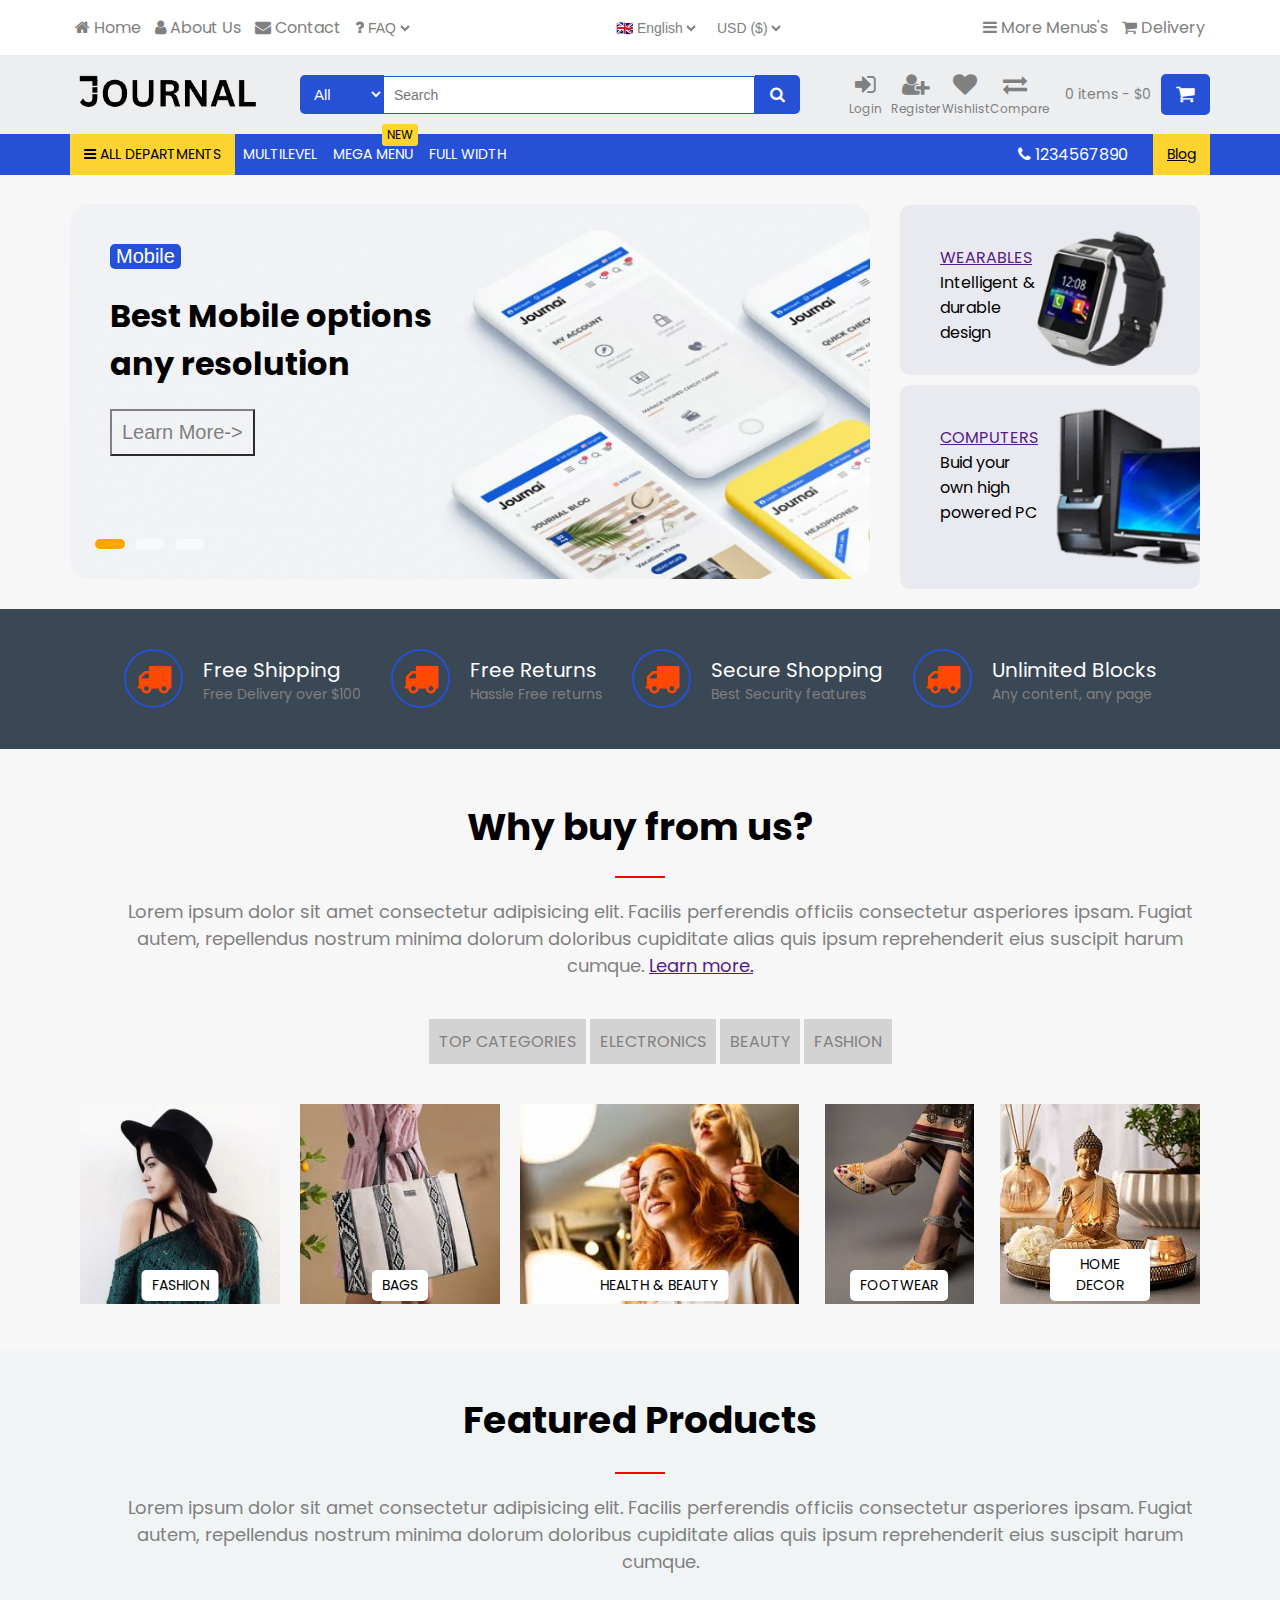
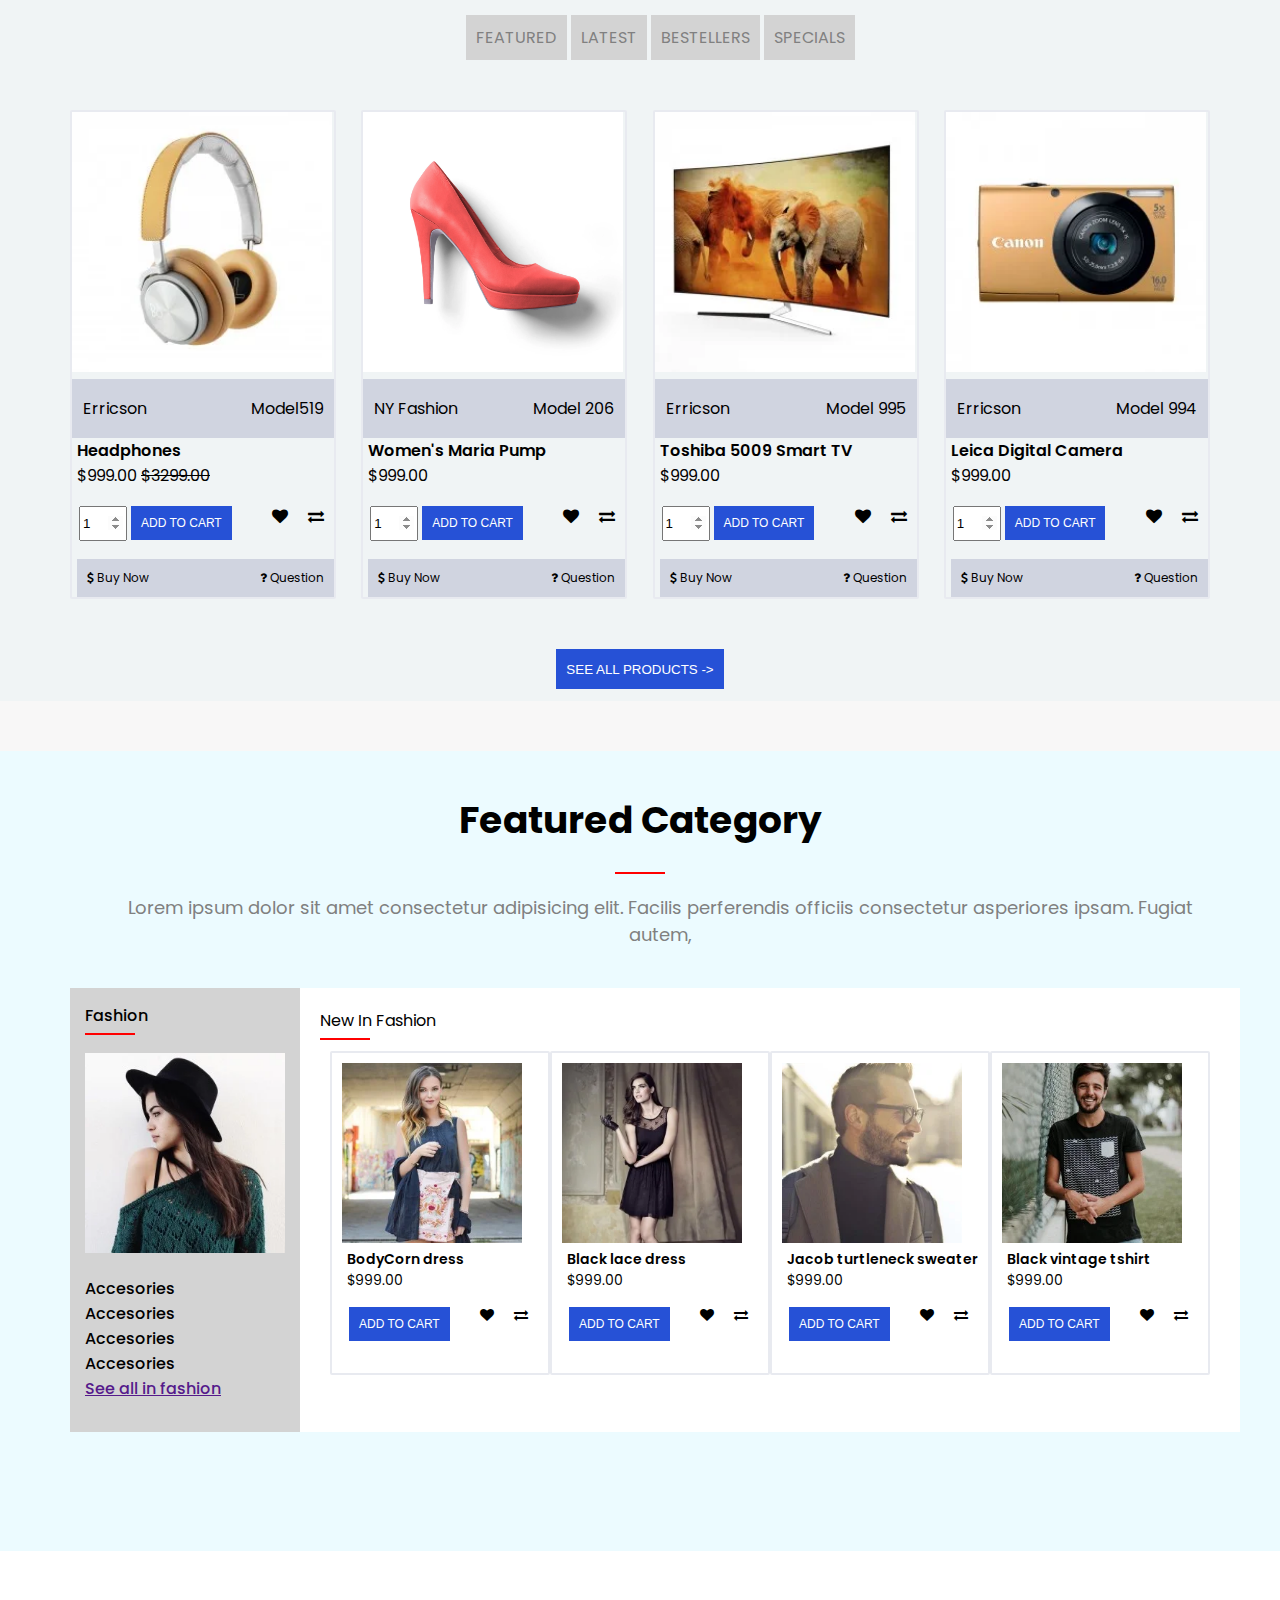
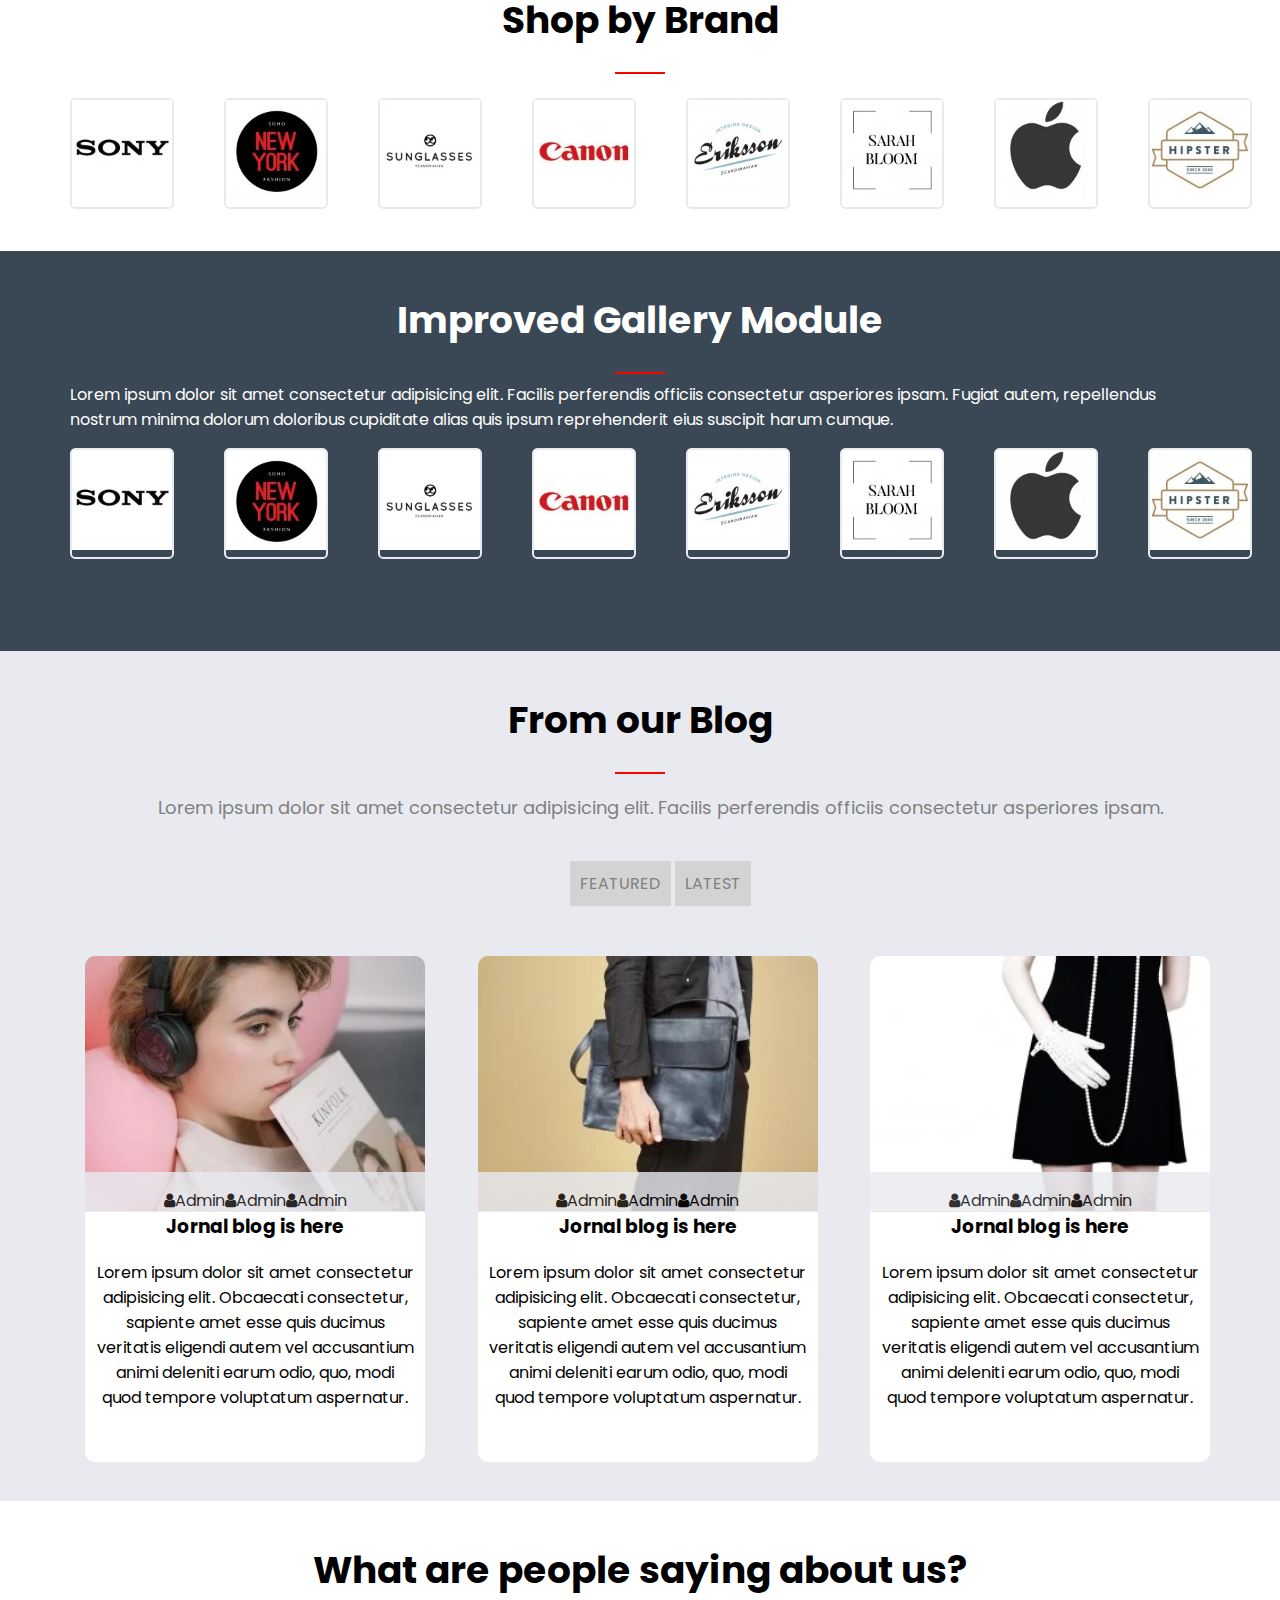
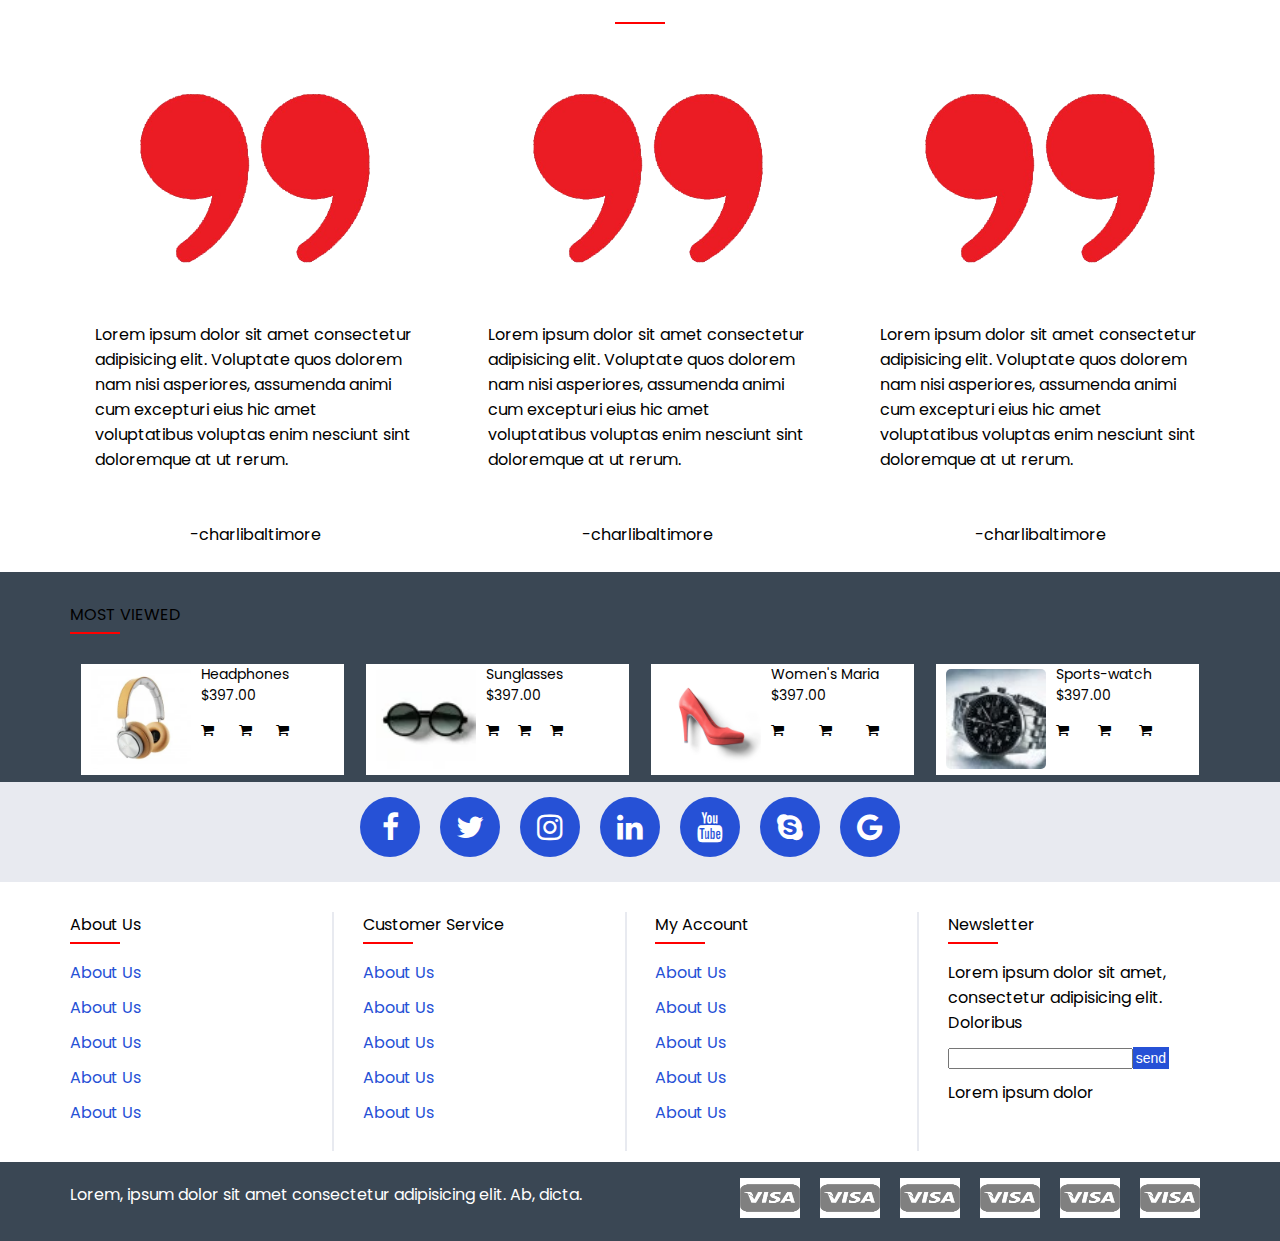
<file: index.html>
<!DOCTYPE html>
<html lang="en">

<head>
    <meta charset="UTF-8">
    <meta name="viewport" content="width=device-width, initial-scale=1.0">
    <link rel="stylesheet" href="https://cdnjs.cloudflare.com/ajax/libs/font-awesome/4.7.0/css/font-awesome.css"
        integrity="sha512-5A8nwdMOWrSz20fDsjczgUidUBR8liPYU+WymTZP1lmY9G6Oc7HlZv156XqnsgNUzTyMefFTcsFH/tnJE/+xBg=="
        crossorigin="anonymous" referrerpolicy="no-referrer" />
    <link rel="stylesheet" href="./assets/style.css">

    <title>Ecommerce</title>

    <header>
        <div class="topheader">
            <div class="wrapper">
                <div class="d-setBetween gap-1">
                    <ul class="firstUL">
                        <li><i class="fa fa-home"></i><a href=""> Home</a></li>
                        <li><i class="fa fa-user"></i><a href=""> About Us</a></li>
                        <li><i class="fa fa-envelope"></i><a href=""> Contact</a></li>
                        <li><i class="fa fa-question"></i><select name="" id="">
                                <option value="" selected> FAQ</option>
                            </select></li>
                    </ul>
                    <div class="topHeaderMenu"><i class="fa fa-bars"></i></div>
                    <ul class="secondUL">
                        <li>
                            <select name="language" id="language">
                                <option value="en" selected>🇬🇧 English</option>
                                <option value="fr">🇫🇷 French</option>
                                <option value="hi">🇮🇳 Hindi</option>
                            </select>
                        </li>
                        <li>
                            <select name="currency" id="currency">
                                <option value="USD" selected>USD ($)</option>
                                <option value="EUR">EUR (€)</option>
                                <option value="INR">INR (₹)</option>
                            </select>
                        </li>
                    </ul>
                    <ul class="thirdUL">
                        <li><i class="fa fa-bars"></i><a href=""> More Menus's</a></li>
                        <li><i class="fa fa-shopping-cart"></i><a href=""> Delivery</a></li>
                    </ul>
                </div>
            </div>
        </div>
        <div class="midheader">
            <div class="wrapper">
                <div class="d-setBetween">
                    <div class="logo">
                        <img src="./assets/journal.png" alt="">
                    </div>
                    <div class="responsiveElements">
                        <div class="hamburger"><i class="fa fa-bars"></i></div>
                        <div class="searchIcon"><i class="fa fa-search"></i></div>
                        <div class="shoppingCartIcon"><i class="fa fa-shopping-cart"></i></div>
                    </div>
                    <div class="Search">
                        <span>
                            <select name="All" id="category">
                                <option value="all">All</option>
                                <option value="fashion">Fashion</option>
                                <option value="tech">Tech</option>
                                <option value="home">Home</option>
                                <option value="beauty">Beauty</option>
                            </select>
                        </span>
                        <input type="text" placeholder="Search">
                        <span>
                            <button id="searchButton"><i class="fa fa-search"></i></button>
                        </span>
                    </div>

                    <div>
                        <ul class="d-setBetween midHead_auth">
                            <li>
                                <a href="">
                                    <div><i class="fa fa-sign-in"></i></div>
                                    <div>Login</div>
                                </a>
                            </li>
                            <li>
                                <a href="">
                                    <div><i class="fa fa-user-plus"></i></div>
                                    <div>Register</div>
                                </a>
                            </li>
                            <li>
                                <a href="">
                                    <div><i class="fa fa-heart"></i></div>
                                    <div>Wishlist</div>
                                </a>
                            </li>
                            <li>
                                <a href="">
                                    <div><i class="fa fa-exchange"></i></div>
                                    <div>Compare</div>
                                </a>
                            </li>
                        </ul>
                    </div>
                    <div>
                        <div class="d-setBetween cart_info">
                            <div class="cart_value">0 items - $0</div>
                            <div><button id="cartButton"><i class="fa fa-shopping-cart"></i></button></div>
                        </div>
                    </div>

                </div>
            </div>
        </div>
        <div class="bottomheader">
            <div class="wrapper">
                <div class="d-setBetween">
                    <div class="d-setBetween">
                        <div class="position-relative">

                            <div class="bg-secondary bottomHead_inButton">
                                <span class="sale-label">SALE</span>
                                <i class="fa fa-bars"></i>
                                <span class="ml-10">ALL DEPARTMENTS</span>
                            </div>
                        </div>
                        <div>
                            <ul class="d-setBetween bottomHead_menus">
                                <li><a href="">MULTILEVEL</a></li>
                                <li class="position-relative">
                                    <span class="new-label">NEW</span>
                                    <a href="">MEGA MENU</a>
                                </li>
                                <li><a href="">FULL WIDTH</a></li>
                            </ul>
                        </div>
                    </div>
                    <div class="d-setBetween gap-1">
                        <div><i class="fa fa-phone"></i> 1234567890</div>
                        <div class="blogButton"><i class="fa fa-blog"></i><a href=""
                                class="bottomHead_inButton">Blog</a></div>
                    </div>
                </div>
            </div>
        </div>
    </header>
    <div class="topimages">
        <div class="wrapper">
            <div class="d-setBetween">
                <div class="carousel">
                    <input type="radio" name="carousel" id="slide1" checked>
                    <input type="radio" name="carousel" id="slide2">
                    <input type="radio" name="carousel" id="slide3">


                    <div class="carousel-inner">

                        <div class="carousel-item active">
                            <div class="on-image">
                                <ul>
                                    <li><button id="btn1">Mobile</button></li>
                                    <li>
                                        <h1>Best Mobile options <br> any resolution</h1>
                                    </li>
                                    <li><button id="btn2">Learn More-></button></li>
                                </ul>
                            </div>
                            <img src="./assets/journal_carousel.png" alt="Image1">
                        </div>
                        <div class="carousel-item ">
                            <div class="on-image">
                                <ul>
                                    <li><button id="btn1" class="onImageButton">Mobile</button></li>
                                    <li>
                                        <h1>Sound that goes<br> straight to your heart</h1>
                                    </li>
                                    <li><button id="btn2" class="onImageButton">Learn More-></button></li>
                                </ul>
                            </div>
                            <img src="./assets/journal_carousel2.png" alt="Image2">
                        </div>
                        <div class="carousel-item">
                            <div class="on-image">
                                <ul>
                                    <li><button id="btn1">Mobile</button></li>
                                    <li>
                                        <h1>Best Mobile options <br> any resolution</h2>
                                    </li>
                                    <li><button id="btn2">Learn More-></button></li>
                                </ul>
                            </div>
                            <img src="./assets/journal_carousel3.png" alt="Image3">
                        </div>
                    </div>
                    <div class="carousel-controls">
                        <label for="slide1" class="control"></label>
                        <label for="slide2" class="control"></label>
                        <label for="slide3" class="control"></label>
                    </div>
                </div>

                <div class="others">
                    <div class="watch">
                        <div class="on-image">
                            <ul>
                                <li><a href="">WEARABLES</a></li>
                                <li>Intelligent & <br>durable <br>design</li>
                            </ul>
                        </div>
                        <img src="./assets/watch.png" alt="Buy SmartWatches">
                    </div>
                    <div class="computer">
                        <div class="on-image">
                            <ul>
                                <li><a href="">COMPUTERS</a></li>
                                <li>Buid your<br>own high <br>powered PC</li>
                            </ul>
                        </div>
                        <img src="./assets/computer.png" alt="Buy Computers">
                    </div>
                </div>
            </div>
        </div>
    </div>
    <div class="divider">
        <div class="d-setBetween">
            <ul>
                <li>
                    <section><i class="fa fa-truck"></i></section>
                    <div class="texts">
                        <div class="top_text">Free Shipping</div>
                        <div class="bottom-text">Free Delivery over $100</div>
                    </div>
                </li>
                <li>
                    <section><i class="fa fa-truck"></i></section>
                    <div class="texts">
                        <div class="top_text">Free Returns</div>
                        <div class="bottom-text">Hassle Free returns</div>
                    </div>
                </li>
                <li>
                    <section><i class="fa fa-truck"></i></section>
                    <div class="texts">
                        <div class="top_text">Secure Shopping</div>
                        <div class="bottom-text">Best Security features</div>
                    </div>
                </li>
                <li>
                    <section><i class="fa fa-truck"></i></section>
                    <div class="texts">
                        <div class="top_text">Unlimited Blocks</div>
                        <div class="bottom-text">Any content, any page</div>
                    </div>
                </li>
            </ul>
        </div>
    </div>
    <div class="wrapper">
        <center>
            <div class="why">
                <h2>Why buy from us?</h2>
            </div>
        </center>
        <div class="line1">
            <hr class="custom-hr">
        </div>

        <div class="text">
            Lorem ipsum dolor sit amet consectetur adipisicing elit. Facilis perferendis officiis consectetur asperiores
            ipsam. Fugiat autem, repellendus nostrum minima dolorum doloribus cupiditate alias quis ipsum reprehenderit
            eius suscipit harum cumque. <a href="">Learn more.</a>
        </div>
    </div>
    <div class="button-group">
        <div class="wrapper">
            <div class="d-setBetween-button">
                <ul>
                    <li>TOP CATEGORIES</li>
                    <li>ELECTRONICS</li>
                    <li>BEAUTY</li>
                    <li>FASHION</li>
                </ul>
            </div>

        </div>
    </div>
    <div class="gallery">
        <div class="wrapper">
            <ul class="d-setBetween-gallery">
                <li>
                    <img src="./assets/fashion.jpeg" alt="">
                    <div class="caption">FASHION</div>
                </li>
                <li>
                    <img src="./assets/bags.jpeg" alt="">
                    <div class="caption">BAGS</div>
                </li>
                <li>
                    <img src="./assets/beauty.jpeg" alt="">
                    <div class="caption">HEALTH & BEAUTY</div>
                </li>
                <li>
                    <img src="./assets/footwear.jpeg" alt="">
                    <div class="caption">FOOTWEAR</div>
                </li>
                <li>
                    <img src="./assets/homedecor.jpeg" alt="">
                    <div class="caption">HOME DECOR</div>
                </li>
            </ul>
        </div>
    </div>


    <div class="featured">
        <div class="wrapper">
            <div class="featured-header">
                <center>
                    <h2>Featured Products</h2>
                </center>
            </div>
            <div class="line">
                <hr class="custom-hr">
            </div>
            <div class="text">
                Lorem ipsum dolor sit amet consectetur adipisicing elit. Facilis perferendis officiis consectetur
                asperiores ipsam. Fugiat autem, repellendus nostrum minima dolorum doloribus cupiditate alias quis ipsum
                reprehenderit eius suscipit harum cumque.
            </div>
            <div class="button-group">
                <div class="d-setBetween-button">
                    <ul>
                        <li>FEATURED</li>
                        <li>LATEST</li>
                        <li>BESTELLERS</li>
                        <li>SPECIALS</li>
                    </ul>
                </div>
            </div>
            <div class="products">
                <div class="product">
                    <img src="./assets/headphone.jpeg" alt="">
                    <div class="brand">
                        <ul>
                            <li>Erricson</li>
                            <li>Model519</li>
                        </ul>
                    </div>
                    <div class="productInfo">
                        <div class="productName">Headphones</div>
                        <div class="productPrice">$999.00 <s>$3299.00</s></div>
                        <div class="actionsOnProduct">
                            <ul class="quantity">
                                <li><input type="number" class="number-input" min="1" max="5" value="1" step="1"></li>
                                <li><button>ADD TO CART</button></li>
                            </ul>
                            <ul class="wishlist-return">
                                <li><i class="fa fa-heart"></i></li>
                                <li><i class="fa fa-exchange"></i></li>
                            </ul>
                        </div>
                        <div class="buy-question">
                            <div class="buy"><i class="fa fa-dollar"></i> Buy Now</div>
                            <div class="question"><i class="fa fa-question"></i> Question</div>
                        </div>
                    </div>
                </div>
                <div class="product">
                    <img src="./assets/women-shoe.jpeg" alt="">
                    <div class="brand">
                        <ul>
                            <li>NY Fashion</li>
                            <li>Model 206</li>
                        </ul>
                    </div>
                    <div class="productInfo">
                        <div class="productName">Women's Maria Pump</div>
                        <div class="productPrice">$999.00</div>
                        <div class="actionsOnProduct">
                            <ul class="quantity">
                                <li><input type="number" class="number-input" min="1" max="5" value="1" step="1"></li>
                                <li><button>ADD TO CART</button></li>
                            </ul>
                            <ul class="wishlist-return">
                                <li><i class="fa fa-heart"></i></li>
                                <li><i class="fa fa-exchange"></i></li>
                            </ul>
                        </div>
                        <div class="buy-question">
                            <div class="buy"><i class="fa fa-dollar"></i> Buy Now</div>
                            <div class="question"><i class="fa fa-question"></i> Question</div>
                        </div>
                    </div>
                </div>
                <div class="product">
                    <img src="./assets/tv.jpeg" alt="">
                    <div class="brand">
                        <ul>
                            <li>Erricson</li>
                            <li>Model 995</li>
                        </ul>
                    </div>
                    <div class="productInfo">
                        <div class="productName">Toshiba 5009 Smart TV</div>
                        <div class="productPrice">$999.00</div>
                        <div class="actionsOnProduct">
                            <ul class="quantity">
                                <li><input type="number" class="number-input" min="1" max="5" value="1" step="1"></li>
                                <li><button>ADD TO CART</button></li>
                            </ul>
                            <ul class="wishlist-return">
                                <li><i class="fa fa-heart"></i></li>
                                <li><i class="fa fa-exchange"></i></li>
                            </ul>
                        </div>
                        <div class="buy-question">
                            <div class="buy"><i class="fa fa-dollar"></i> Buy Now</div>
                            <div class="question"><i class="fa fa-question"></i> Question</div>
                        </div>
                    </div>
                </div>
                <div class="product">
                    <img src="./assets/camera.jpeg" alt="">
                    <div class="brand">
                        <ul>
                            <li>Erricson</li>
                            <li>Model 994</li>
                        </ul>
                    </div>
                    <div class="productInfo">
                        <div class="productName">Leica Digital Camera</div>
                        <div class="productPrice">$999.00 </div>
                        <div class="actionsOnProduct">
                            <ul class="quantity">
                                <li><input type="number" class="number-input" min="1" max="5" value="1" step="1"></li>
                                <li><button>ADD TO CART</button></li>
                            </ul>
                            <ul class="wishlist-return">
                                <li><i class="fa fa-heart"></i></li>
                                <li><i class="fa fa-exchange"></i></li>
                            </ul>
                        </div>
                        <div class="buy-question">
                            <div class="buy"><i class="fa fa-dollar"></i> Buy Now</div>
                            <div class="question"><i class="fa fa-question"></i> Question</div>
                        </div>
                    </div>
                </div>
            </div>
            <div class="seeAllProducts">
                <center><button>SEE ALL PRODUCTS -></button></center>
            </div>
        </div>
    </div>
    <div class="featured-categories">
        <div class="wrapper">
            <div class="featured-header">
                <center>
                    <h2>Featured Category</h2>
                </center>
            </div>
            <div class="line">
                <hr class="custom-hr">
            </div>
            <div class="text">
                Lorem ipsum dolor sit amet consectetur adipisicing elit. Facilis perferendis officiis consectetur
                asperiores ipsam. Fugiat autem,
            </div>
            <div class="category">
                <div class="fashion">
                    Fashion
                    <div class="line2">
                        <hr class="custom-hr">
                    </div>
                    <div class="image">
                        <img src="./assets/fashion.jpeg" alt="">
                    </div>
                    <div class="subcategories">
                        <ul>
                            <li>Accesories</li>
                            <li>Accesories</li>
                            <li>Accesories</li>
                            <li>Accesories</li>
                            <li><a href="">See all in fashion</a></li>
                        </ul>
                    </div>
                </div>
                <div class="newInFashion">
                    New In Fashion
                    <div class="line2">
                        <hr class="custom-hr">
                    </div>
                    <div class="products">
                        <div class="product">
                            <img src="./assets/fashion2.jpeg" alt="">
                            <div class="productInfo">
                                <div class="productName">BodyCorn dress</div>
                                <div class="productPrice">$999.00</div>
                                <div class="actionsOnProduct">
                                    <ul class="quantity">
                                        <li><button>ADD TO CART</button></li>
                                    </ul>
                                    <ul class="wishlist-return">
                                        <li><i class="fa fa-heart"></i></li>
                                        <li><i class="fa fa-exchange"></i></li>
                                    </ul>
                                </div>
                            </div>
                        </div>
                        <div class="product">
                            <img src="./assets/fashion3.jpeg" alt="">
                            <div class="productInfo">
                                <div class="productName">Black lace dress</div>
                                <div class="productPrice">$999.00</div>
                                <div class="actionsOnProduct">
                                    <ul class="quantity">
                                        <li><button>ADD TO CART</button></li>
                                    </ul>
                                    <ul class="wishlist-return">
                                        <li><i class="fa fa-heart"></i></li>
                                        <li><i class="fa fa-exchange"></i></li>
                                    </ul>
                                </div>
                            </div>
                        </div>
                        <div class="product">
                            <img src="./assets/fashion4.jpeg" alt="">
                            <div class="productInfo">
                                <div class="productName">Jacob turtleneck sweater</div>
                                <div class="productPrice">$999.00</div>
                                <div class="actionsOnProduct">
                                    <ul class="quantity">
                                        <li><button>ADD TO CART</button></li>
                                    </ul>
                                    <ul class="wishlist-return">
                                        <li><i class="fa fa-heart"></i></li>
                                        <li><i class="fa fa-exchange"></i></li>
                                    </ul>
                                </div>
                            </div>
                        </div>
                        <div class="product">
                            <img src="./assets/fashion5.jpeg" alt="">
                            <div class="productInfo">
                                <div class="productName">Black vintage tshirt</div>
                                <div class="productPrice">$999.00 </div>
                                <div class="actionsOnProduct">
                                    <ul class="quantity">
                                        <li><button>ADD TO CART</button></li>
                                    </ul>
                                    <ul class="wishlist-return">
                                        <li><i class="fa fa-heart"></i></li>
                                        <li><i class="fa fa-exchange"></i></li>
                                    </ul>
                                </div>
                            </div>
                        </div>
                    </div>
                </div>
            </div>
        </div>
    </div>
    <div class="shopByBrand">
        <div class="wrapper">
            <div class="featured-header">
                <center>
                    <h2>Shop by Brand</h2>
                </center>
            </div>
            <div class="line">
                <hr class="custom-hr">
            </div>
            <div class="brands">
                <ul>
                    <li><img src="./assets/sony.jpeg" alt=""></li>
                    <li><img src="./assets/nyc.jpeg" alt=""></li>
                    <li><img src="./assets/sunglass.png" alt=""></li>
                    <li><img src="./assets/canon.jpeg" alt=""></li>
                    <li><img src="./assets/ericson.jpeg" alt=""></li>
                    <li><img src="./assets/sara.jpeg" alt=""></li>
                    <li><img src="./assets/apple.jpeg" alt=""></li>
                    <li><img src="./assets/hipster.jpeg" alt=""></li>
                    <!-- <li><img src="./assets/adidas.jpeg" alt=""></li> -->
                </ul>
            </div>
        </div>
    </div>
    <div class="improvedGallery">
        <div class="wrapper">
            <div class="featured-header">
                <center>
                    <h2>Improved Gallery Module</h2>
                </center>
            </div>
            <div class="line">
                <hr class="custom-hr">
            </div>
            <div class="text1">
                Lorem ipsum dolor sit amet consectetur adipisicing elit. Facilis perferendis officiis consectetur
                asperiores ipsam. Fugiat autem, repellendus nostrum minima dolorum doloribus cupiditate alias quis ipsum
                reprehenderit eius suscipit harum cumque.
            </div>
            <div class="brands">
                <ul>
                    <li><img src="./assets/sony.jpeg" alt=""></li>
                    <li><img src="./assets/nyc.jpeg" alt=""></li>
                    <li><img src="./assets/sunglass.png" alt=""></li>
                    <li><img src="./assets/canon.jpeg" alt=""></li>
                    <li><img src="./assets/ericson.jpeg" alt=""></li>
                    <li><img src="./assets/sara.jpeg" alt=""></li>
                    <li><img src="./assets/apple.jpeg" alt=""></li>
                    <li><img src="./assets/hipster.jpeg" alt=""></li>
                    <!-- <li><img src="./assets/adidas.jpeg" alt=""></li> -->
                </ul>
            </div>
        </div>
    </div>
    <div class="fromOurBlog">
        <div class="wrapper">
            <div class="featured-header">
                <center>
                    <h2>From our Blog</h2>
                </center>
            </div>
            <div class="line">
                <hr class="custom-hr">
            </div>
            <div class="text">
                Lorem ipsum dolor sit amet consectetur adipisicing elit. Facilis perferendis officiis consectetur
                asperiores ipsam.
            </div>
            <div class="button-group">
                <div class="d-setBetween-button">
                    <ul>
                        <li>FEATURED</li>
                        <li>LATEST</li>
                    </ul>
                </div>
            </div>
            <div class="products">
                <div class="blogs">
                    <img src="./assets/blog1.jpeg" alt="">
                    <div class="impressions">
                        <ul>
                            <li><i class="fa fa-user"></i>Admin</li>
                            <li><i class="fa fa-user"></i>Admin</li>
                            <li><i class="fa fa-user"></i>Admin</li>
                        </ul>
                    </div>
                    <div class="blogElements">
                        <center>
                            <div class="blogTitle">
                                <h3>Jornal blog is here</h3>
                            </div>
                        </center>
                        <div class="blogText">
                            Lorem ipsum dolor sit amet consectetur adipisicing elit. Obcaecati consectetur, sapiente
                            amet esse quis ducimus veritatis eligendi autem vel accusantium animi deleniti earum odio,
                            quo, modi quod tempore voluptatum aspernatur.
                        </div>
                    </div>
                </div>
                <div class="blogs">
                    <img src="./assets/blog2.jpeg" alt="">
                    <div class="impressions">
                        <ul>
                            <li><i class="fa fa-user"></i>Admin</li>
                            <li><i class="fa fa-user"></i>Admin</li>
                            <li><i class="fa fa-user"></i>Admin</li>
                        </ul>
                    </div>
                    <div class="blogElements">
                        <center>
                            <div class="blogTitle">
                                <h3>Jornal blog is here</h3>
                            </div>
                        </center>
                        <div class="blogText">
                            Lorem ipsum dolor sit amet consectetur adipisicing elit. Obcaecati consectetur, sapiente
                            amet esse quis ducimus veritatis eligendi autem vel accusantium animi deleniti earum odio,
                            quo, modi quod tempore voluptatum aspernatur.
                        </div>
                    </div>
                </div>
                <div class="blogs">
                    <img src="./assets/blog3.jpeg" alt="">
                    <div class="impressions">
                        <ul>
                            <li><i class="fa fa-user"></i>Admin</li>
                            <li><i class="fa fa-user"></i>Admin</li>
                            <li><i class="fa fa-user"></i>Admin</li>
                        </ul>
                    </div>
                    <div class="blogElements">
                        <center>
                            <div class="blogTitle">
                                <h3>Jornal blog is here</h3>
                            </div>
                        </center>
                        <div class="blogText">
                            Lorem ipsum dolor sit amet consectetur adipisicing elit. Obcaecati consectetur, sapiente
                            amet esse quis ducimus veritatis eligendi autem vel accusantium animi deleniti earum odio,
                            quo, modi quod tempore voluptatum aspernatur.
                        </div>
                    </div>
                </div>
            </div>
        </div>
    </div>
    </div>
    <div class="peopleOpinion">
        <div class="wrapper">
            <div class="featured-header">
                <center>
                    <h2>What are people saying about us?</h2>
                </center>
            </div>
            <div class="line">
                <hr class="custom-hr">
            </div>
            <div class="products">
                <div class="blogs">
                    <img src="./assets/comma.png" alt="">
                    <div class="blogElements">
                        <div class="blogTitle">Lorem ipsum dolor sit amet consectetur adipisicing elit. Voluptate quos
                            dolorem nam nisi asperiores, assumenda animi cum excepturi eius hic amet voluptatibus
                            voluptas enim nesciunt sint doloremque at ut rerum.</div>
                        <center>
                            <div class="reviewer">
                                -charlibaltimore
                            </div>
                        </center>
                    </div>
                </div>
                <div class="blogs">
                    <img src="./assets/comma.png" alt="">
                    <div class="blogElements">
                        <div class="blogTitle">Lorem ipsum dolor sit amet consectetur adipisicing elit. Voluptate quos
                            dolorem nam nisi asperiores, assumenda animi cum excepturi eius hic amet voluptatibus
                            voluptas enim nesciunt sint doloremque at ut rerum.</div>
                        <center>
                            <div class="reviewer">
                                -charlibaltimore
                            </div>
                        </center>
                    </div>
                </div>
                <div class="blogs">
                    <img src="./assets/comma.png" alt="">
                    <div class="blogElements">
                        <div class="blogTitle">Lorem ipsum dolor sit amet consectetur adipisicing elit. Voluptate quos
                            dolorem nam nisi asperiores, assumenda animi cum excepturi eius hic amet voluptatibus
                            voluptas enim nesciunt sint doloremque at ut rerum.</div>
                        <center>
                            <div class="reviewer">
                                -charlibaltimore
                            </div>
                        </center>
                    </div>
                </div>
            </div>
        </div>
    </div>
    </div>
    <div class="mostViewed">
        <div class="wrapper">
            MOST VIEWED
            <div class="line2">
                <hr class="custom-hr">
            </div>
            <div class="mostViewedProducts">
                <div class="mostViewedProduct">
                    <div class="mostViewedProductImage">
                        <img src="./assets/headphone.jpeg" alt="">
                    </div>
                    <div class="mostViewedProductInformation">
                        <div class="mostViewedProductName">Headphones</div>
                        <div class="mostViewedProductPrice">$397.00</div>
                        <div class="mostViewedProductActions">
                            <ul>
                                <li><i class="fa fa-shopping-cart"></i></li>
                                <li><i class="fa fa-shopping-cart"></i></li>
                                <li><i class="fa fa-shopping-cart"></i></li>
                            </ul>
                        </div>
                    </div>
                </div>
                <div class="mostViewedProduct">
                    <div class="mostViewedProductImage">
                        <img src="./assets/sunglasses.jpeg" alt="">
                    </div>
                    <div class="mostViewedProductInformation">
                        <div class="mostViewedProductName">Sunglasses</div>
                        <div class="mostViewedProductPrice">$397.00</div>
                        <div class="mostViewedProductActions">
                            <ul>
                                <li><i class="fa fa-shopping-cart"></i></li>
                                <li><i class="fa fa-shopping-cart"></i></li>
                                <li><i class="fa fa-shopping-cart"></i></li>
                            </ul>
                        </div>
                    </div>
                </div>
                <div class="mostViewedProduct">
                    <div class="mostViewedProductImage">
                        <img src="./assets/women-shoe.jpeg" alt="">
                    </div>
                    <div class="mostViewedProductInformation">
                        <div class="mostViewedProductName">Women's Maria</div>
                        <div class="mostViewedProductPrice">$397.00</div>
                        <div class="mostViewedProductActions">
                            <ul>
                                <li><i class="fa fa-shopping-cart"></i></li>
                                <li><i class="fa fa-shopping-cart"></i></li>
                                <li><i class="fa fa-shopping-cart"></i></li>
                            </ul>
                        </div>
                    </div>
                </div>
                <div class="mostViewedProduct">
                    <div class="mostViewedProductImage">
                        <img src="./assets/sportswatch.jpeg" alt="">
                    </div>
                    <div class="mostViewedProductInformation">
                        <div class="mostViewedProductName">Sports-watch</div>
                        <div class="mostViewedProductPrice">$397.00</div>
                        <div class="mostViewedProductActions">
                            <ul>
                                <li><i class="fa fa-shopping-cart"></i></li>
                                <li><i class="fa fa-shopping-cart"></i></li>
                                <li><i class="fa fa-shopping-cart"></i></li>
                            </ul>
                        </div>
                    </div>
                </div>
            </div>
        </div>
    </div>
    <div class="socials">
        <div class="wrapper">

            <div class="socialIcons">
                <center>
                    <ul>
                        <li><i class="fa fa-facebook"></i></li>
                        <li><i class="fa fa-twitter"></i></li>
                        <li><i class="fa fa-instagram"></i></li>
                        <li><i class="fa fa-linkedin"></i></li>
                        <li><i class="fa fa-youtube"></i></li>
                        <li><i class="fa fa-skype"></i></li>
                        <li><i class="fa fa-google"></i></li>
                    </ul>
                </center>
            </div>

        </div>
    </div>
    <div class="footer">
        <div class="wrapper">
            <div class="footerSections">
                <div class="aboutUs">
                    About Us
                    <div class="line2">
                        <hr class="custom-hr">
                    </div>
                    <ul>
                        <li><a href="">About Us</a></li>
                        <li><a href="">About Us</a></li>
                        <li><a href="">About Us</a></li>
                        <li><a href="">About Us</a></li>
                        <li><a href="">About Us</a></li>
                    </ul>
                </div>
                <div class="aboutUs">
                    Customer Service
                    <div class="line2">
                        <hr class="custom-hr">
                    </div>
                    <ul>
                        <li><a href="">About Us</a></li>
                        <li><a href="">About Us</a></li>
                        <li><a href="">About Us</a></li>
                        <li><a href="">About Us</a></li>
                        <li><a href="">About Us</a></li>
                    </ul>
                </div>
                <div class="aboutUs">
                    My Account
                    <div class="line2">
                        <hr class="custom-hr">
                    </div>
                    <ul>
                        <li><a href="">About Us</a></li>
                        <li><a href="">About Us</a></li>
                        <li><a href="">About Us</a></li>
                        <li><a href="">About Us</a></li>
                        <li><a href="">About Us</a></li>
                    </ul>
                </div>
                <div class="aboutUs-n">
                    Newsletter
                    <div class="line2">
                        <hr class="custom-hr">
                    </div>
                    <ul>
                        <li>Lorem ipsum dolor sit amet, consectetur adipisicing elit. Doloribus</li>
                        <li><input type="text"><button>send</button></li>
                        <li>Lorem ipsum dolor</li>
                    </ul>
                </div>
            </div>
        </div>
    </div>
    <div class="bottomfooter">
        <div class="wrapper">
            <div class="bottomfooterElements">
                <div class="copyright">
                    Lorem, ipsum dolor sit amet consectetur adipisicing elit. Ab, dicta.
                </div>
                <div class="payments">
                    <ul>
                        <li><img src="./assets/visa.png" alt=""></li>
                        <li><img src="./assets/visa.png" alt=""></li>
                        <li><img src="./assets/visa.png" alt=""></li>
                        <li><img src="./assets/visa.png" alt=""></li>
                        <li><img src="./assets/visa.png" alt=""></li>
                        <li><img src="./assets/visa.png" alt=""></li>
                    </ul>
                </div>
            </div>
        </div>
    </div>
    </body>

</html>
</file>
<file: assets/style.css>
@import url('https://fonts.googleapis.com/css2?family=Poppins:ital,wght@0,100;0,200;0,300;0,400;0,500;0,600;0,700;0,800;0,900;1,100;1,200;1,300;1,400;1,500;1,600;1,700;1,800;1,900&display=swap');

body {
    margin: 0;
    padding: 0;
    background-color: rgb(248, 247, 247);
    font-family: "Poppins", sans-serif;
}

:root {
    --bg-primary: #2651d6;
    --bg-secondary: #fdd32f;
}

.wrapper {
    max-width: 1140px;
    margin: auto;
}

.d-setBetween {
    display: flex;
    align-items: center;
    justify-content: space-between;
}

.gap-1 {
    gap: 10px;
}

.bg-secondary {
    background-color: var(--bg-secondary);
}

.text-white {
    color: white;
}

/* header */

header .topheader {
    background-color: white;
    padding: 10px 0;
}

header .topheader ul {
    padding: 0;
    margin: 0;
}

header .topheader ul li {
    display: inline-block;
    list-style-type: none;
    padding: 5px;
    color: gray;
}

header .topheader ul li a {
    text-decoration: none;
    color: gray;
}

/* Dropdown styling */
header .topheader ul li select {
    border: none;
    background-color: white;
    color: gray;
    font-size: 14px;
    cursor: pointer;
}

header .topheader ul li select option {
    background-color: white;
    color: gray;
}

header .topheader ul li select option:before {
    margin-right: 10px;
}

/* Styling for dropdown icons within the options */
header .topheader ul li select option[value=""]::before {
    content: '\f0ac';
    /* Font Awesome icon for globe */
    font-family: FontAwesome;
}

header .topheader ul li select option[value="USD"]::before {
    content: '\f155';
    /* Font Awesome icon for dollar */
    font-family: FontAwesome;
}

header .topheader ul li select option[value="EUR"]::before {
    content: '\f153';
    /* Font Awesome icon for euro */
    font-family: FontAwesome;
}

header .topheader ul li select option[value="INR"]::before {
    content: '\f156';
    /* Font Awesome icon for rupee */
    font-family: FontAwesome;
}

.midheader {
    background-color: rgb(236, 238, 240);
}

.logo {
    margin: 0px;
    padding: 0px;
}

.logo img {
    height: 55px;
    width: auto;
}

.Search {
    display: flex;
    align-items: center;
    justify-content: center;
    margin: 20px auto;
    width: 500px;
}

.Search span {
    display: flex;
    align-items: center;
}

.Search select {
    background-color: var(--bg-primary);
    color: white;
    border: none;
    padding: 10px 0px;
    padding-left: 10px;
    border-radius: 5px 0 0 5px;
    font-size: 15px;
    cursor: pointer;
    outline: none;
}

.Search input[type="text"] {
    padding: 10px;
    font-size: 14px;
    border: 1px solid var(--bg-primary);
    border-left: none;
    outline: none;
    flex-grow: 1;
    width: 250px;
}

.Search button {
    background-color: var(--bg-primary);
    color: white;
    border: none;
    padding: 11px 15px;
    border-radius: 0 5px 5px 0;
    cursor: pointer;
    font-size: 14px;
}

.Search button i {
    font-size: 16px;
}

header .midheader .midHead_auth {
    margin: 0;
    padding: 0;
}

header .midheader .midHead_auth li {
    list-style-type: none;
    width: 50px;
    text-align: center;
}

header .midheader .midHead_auth li a {
    text-decoration: none;
    color: gray;
}

header .midheader .midHead_auth li a i.fa {
    font-size: 24px;
}

header .midheader .midHead_auth li a div:last-child {
    font-size: 12px;
    color: gray;
}

.cart_info {
    display: flex;
    align-items: center;
    justify-content: space-between;
    color: gray;
    margin-left: 25px;
    font-size: 14px;
}

#cartButton {
    background-color: var(--bg-primary);
    color: white;
    border: none;
    padding: 10px 15px;
    cursor: pointer;
    font-size: 16px;
    border-radius: 5px;
    margin-left: 10px;
}

#cartButton i {
    font-size: 20px;
}

header .bottomheader {
    background-color: var(--bg-primary);
    color: white;
}

header .bottomheader .bottomHead_inButton {
    display: inline-block;
    padding: 10px 14px;
    color: black;
    background-color: var(--bg-secondary);
    font-size: 14px;
}

header .bottomheader .bottomHead_menus {
    padding: 0;
    margin: 0;
}

header .bottomheader .bottomHead_menus li {
    list-style-type: none;
    margin: 0 3px;
    font-size: 14px;
    position: relative;
    /* Needed for labels */
}

header .bottomheader .bottomHead_menus li a {
    text-decoration: none;
    display: inline-block;
    padding: 5px;
    color: white;
}

.header .bottomheader .bottomHead_inButton span.ml-10 {
    margin-left: 10px;
}

.sale-label {
    position: absolute;
    top: 120px;
    right: 0;
    background-color: red;
    color: white;
    padding: 2px 5px;
    font-size: 12px;
    border-radius: 3px;
    display: none;
}

.new-label {
    position: absolute;
    top: -15px;
    /* Adjusted to -15px */
    right: 0;
    background-color: var(--bg-secondary);
    color: black;
    padding: 2px 5px;
    font-size: 12px;
    border-radius: 3px;
}


header .bottomheader .d-setBetween .gap-1>div {
    margin-left: 10px;
    /* Adjust gap between phone and blog */
}

header .bottomheader .bottomHead_inButton {
    display: inline-block;
    padding: 10px 14px;
    color: black;
    background-color: var(--bg-secondary);
    font-size: 14px;
}

header .bottomheader .bottomHead_inButton a {
    text-decoration: none;
    /* Remove underline */
    color: black;
    /* Adjust text color */
}

header .bottomheader .fa-blog {
    margin-right: 5px;
    /* Adjust gap between icon and text */
    font-size: 18px;
    /* Increase icon size */
}

.topimages {
    padding: 10px;
}

.carousel {
    width: 800px;
    overflow: hidden;
    position: relative;
}

.carousel-inner {
    display: flex;
    width: 300%;
    transition: transform 1s ease-in-out;

}

.carousel-item {
    width: 100%;
    flex: 1 0 100%;
    position: relative;
}


.carousel-item img {
    width: 800px;
    display: block;
    height: auto;
    border-radius: 20px;
}

.on-image {
    position: absolute;
}

.on-image ul {
    margin-top: 40px;
    list-style-type: none;
}

.on-image ul li #btn1 {
    background-color: var(--bg-primary);
    color: white;
    border-radius: 5px;
    font-size: 20px;
    border: none;
}

.on-image ul li #btn2 {
    background-color: transparent;
    font-size: 20px;
    color: gray;
    border-color: gray;
    padding: 10px;
}


input[type="radio"] {
    display: none;
}

#slide1:checked~.carousel-inner {
    transform: translateX(0%);
}

#slide2:checked~.carousel-inner {
    transform: translateX(-100%);
}

#slide3:checked~.carousel-inner {
    transform: translateX(-200%);
}

.carousel-controls {
    position: absolute;
    bottom: 30px;
    left: 10%;
    transform: translateX(-50%);
    display: flex;
    gap: 10px;
}

.control {
    width: 30px;
    height: 10px;
    background-color: white;
    border: none;
    border-radius: 5px;
    cursor: pointer;
    opacity: 0.5;
}

input#slide1:checked~.carousel-controls label[for="slide1"],
input#slide2:checked~.carousel-controls label[for="slide2"],
input#slide3:checked~.carousel-controls label[for="slide3"] {
    background-color: orange;
    opacity: 1;
}



@keyframes slide {
    0% {
        transform: translateX(0%);
    }

    33.33% {
        transform: translateX(-100%);
    }

    66.66% {
        transform: translateX(-200%);
    }

    100% {
        transform: translateX(0%);
    }
}

.others {
    padding: 10px;

}

.watch {
    background-color: #e8eaf0;
    border: 2px;
    border-radius: 10px;
    height: 170px;
    margin-bottom: 10px;
    margin-top: 10px;
}

.watch img {
    width: 270px;
    height: auto;
    border-radius: 20px;
    padding-bottom: 10px;
}

.computer {
    background-color: #e8eaf0;
    border: 2px;
    border-radius: 10px;
}

.computer img {
    width: 300px;
    height: auto;
    border-radius: 20px;
}


.divider {
    height: 100px;
    background-color: rgba(58, 71, 84, 1);
    display: flex;
    align-items: center;
    padding: 20px;
    justify-content: space-around;
}

.divider ul {
    display: flex;
    list-style-type: none;
    margin: 0;
    width: 100%;
    justify-content: space-between;
    padding: 0px;
}

.divider ul li {
    display: flex;
    align-items: center;
    padding: 0 15px;
}

.divider ul li section {
    margin-right: 10px;
    color: rgb(255, 72, 0);
}

.divider ul li i {
    font-size: 35px;
    margin-right: 10px;
    border: 2px solid;
    padding: 10px;
    border-radius: 50%;
    border-color: var(--bg-primary);
}

.divider ul li .texts .top_text {
    display: flex;
    flex-direction: column;
    font-size: 20px;
    color: white;
}

.bottom-text {
    line-height: 1.3;
    font-weight: 400;
    font-size: 14px;
    color: gray;
}

.why {
    margin-top: 50px;
    font-size: 25px;
}

.line {
    margin-top: -25px;
}

.line1 {
    margin-top: -10px;
}

.line2 {
    margin-left: 0px;
}

.custom-hr {
    width: 50px;
    border: none;
    border-top: 2px solid red;
}

.text {
    margin-top: 20px;
    color: grey;
    margin-left: 40px;
    text-align: center;
    font-size: 18px;
}

.button-group {
    margin-top: 40px;
}

.d-setBetween-button {
    text-align: center;
}

.d-setBetween-button ul {
    border: none;
}

.d-setBetween-button ul li {
    display: inline-block;
    padding: 10px;
    background-color: lightgray;
    color: gray;
    transition: background-color 0.3s ease;
}

.d-setBetween-button ul li:hover {
    background-color: blue;
    color: white;
}

.gallery {
    margin-top: 40px;
}

.d-setBetween-gallery {
    display: flex;
    align-items: center;
    justify-content: space-between;
    padding: 0;
    margin: 0;
}

.d-setBetween-gallery li {
    list-style-type: none;
    position: relative;
    text-align: center;
    flex: 1;
    margin: 0 10px;
    /* Add margin to space out the images */
}

.d-setBetween-gallery li img {
    height: 200px;
    object-fit: cover;
}

.caption {
    position: absolute;
    bottom: 10px;
    left: 50%;
    transform: translateX(-50%);
    background: white;
    padding: 5px 10px;
    font-size: 14px;
    border-radius: 5px;
}

.d-setBetween-gallery li div {
    background: white;
}

.featured {
    height: 950px;
    margin-top: 40px;
    background-color: rgb(240, 244, 245);

}

.featured-header {
    padding: 10px;
    font-size: 25px;
}

.products {
    margin-top: 50px;
    display: flex;
    align-items: center;
    justify-content: space-between;

}

.product {
    width: 23%;
    border: 2px solid #e8eaf0;
    border-radius: 2px;

}

.product img {
    width: 260px;
    height: auto;
}

.brand {
    background-color: rgb(208, 212, 224);
    padding: 1px;

}

.brand ul {
    display: flex;
    align-items: center;
    justify-content: space-between;
    list-style-type: none;

    padding-left: 10px;
    padding-right: 10px;
}

.productInfo {
    margin-left: 5px;
}

.productInfo .productName {
    font-weight: 600;
}

.actionsOnProduct {
    display: flex;
    justify-content: space-between;
}

.actionsOnProduct .quantity {
    display: flex;
    list-style-type: none;
    padding: 0px;
}

.actionsOnProduct .quantity li {
    padding: 2px;

}

.actionsOnProduct .quantity li input {
    height: 29px;
}

.actionsOnProduct .quantity li button {
    color: white;
    background-color: var(--bg-primary);
    border: none;
    padding: 10px;
    font-size: 12px;
}

.actionsOnProduct .wishlist-return {
    display: flex;
    list-style-type: none;
    padding: 0px;
    justify-content: space-between;
}

.actionsOnProduct .wishlist-return li {
    padding-inline: 10px;
}

.number-input::-webkit-inner-spin-button,
.number-input::-webkit-outer-spin-button {
    opacity: 1;
    margin: 0;
}

.buy-question {
    display: flex;
    justify-content: space-between;
    background-color: rgb(208, 212, 224);
    font-size: 12px;
    padding: 10px;
    padding-inline: 10px;

}

.seeAllProducts {
    margin-top: 50px;
    border: none;
    color: white;

}

.seeAllProducts button {
    background-color: var(--bg-primary);
    color: white;
    border: none;
    height: 40px;
    padding: 10px;
}

.featured-categories {
    height: 800px;
    background-color: rgb(236, 251, 255);
    margin-top: 50px;
}

.category {
    margin-top: 40px;
}

.fashion {
    font-weight: 500;
    background-color: lightgray;
    padding: 15px;
    width: 215px;

}

.fashion img {
    width: 200px;
    height: auto;
    padding-top: 10px;
}

.newInFashion {
    width: 900px;
    padding: 20px;
    background-color: white;
}

.newInFashion img {
    width: 180px;
    height: auto;
}

.newInFashion .products {
    margin-top: 11px;
    padding-inline: 10px;

}

.newInFashion .product {
    width: 200px;
    padding: 10px;
    height: 300px;
    font-size: 14px;
}

.line2 hr {
    margin-left: 0px;
    margin-top: 5px;
}

.subcategories ul {
    list-style-type: none;
    padding: 0px;
}

.category {
    display: flex;
}

.shopByBrand {
    background-color: white;
    height: 300px;
}

.brands {
    display: flex;
    justify-content: space-between;
}

.brands ul {
    display: flex;
    list-style-type: none;
    padding-inline: 0px;
    justify-content: space-between;
}

.brands ul li {
    border: 2px solid #e8eaf0;
    border-radius: 5%;
    margin-right: 50px;
}

.brands ul li img {
    width: 100px;
    height: auto;
}

.improvedGallery {
    background-color: rgba(58, 71, 84, 1);
    color: white;
    height: 400px;
}

.fromOurBlog {
    background-color: #e8eaf0;
    height: 850px;
}

.impressions {
    position: absolute;
    margin-top: -46px;
    background-color: #e8eaf0;
    width: 340px;
    height: 40px;
    opacity: 0.8;
}

.impressions ul {
    padding: 0px;
    display: flex;
    list-style-type: none;
    justify-content: center;
}

.blogs {
    border-radius: 2px;
    margin-left: 15px;


}

.blogs img {
    width: 340px;
    height: auto;
    border-top-left-radius: 10px;
    /* Adjust the radius value as needed */
    border-top-right-radius: 10px;
    /* Adjust the radius value as needed */
}

.blogElements {
    background-color: white;
    width: 320px;
    margin-top: -25px;
    height: 250px;
    padding-left: 10px;
    padding-right: 10px;
    border-bottom-left-radius: 10px;
    /* Adjust the radius value as needed */
    border-bottom-right-radius: 10px;
    /* Adjust the radius value as needed */
}

.blogText {
    text-align: center;
}

.peopleOpinion {

    background-color: white;
}

.reviewer {
    margin-top: 50px;
}

.mostViewed {
    background-color: rgba(58, 71, 84, 1);
    padding-top: 30px;
    height: 200px;
}

.mostViewedProducts {
    margin-top: 30px;
    display: flex;
    justify-content: space-around;
}

.mostViewedProduct {
    display: flex;
    background-color: white;
    width: 23%;
    font-size: 14px;
}

.mostViewedProductImage {
    padding-inline: 10px;
}

.mostViewedProductImage img {
    height: 100px;
    width: auto;
    margin-top: 5px;
    border-radius: 5px;
}

.mostViewedProductActions ul {
    display: flex;
    justify-content: space-between;
    list-style-type: none;
    padding: 0px;
}

.socials {
    margin-top: -20px;
    height: 70px;
    background-color: #e8eaf0;
    padding-top: 30px;
}

.socialIcons ul {
    padding: 0px;
    display: flex;
    list-style-type: none;
    justify-content: center;
    margin-top: -15px;

}

.socialIcons ul li {
    padding-right: 20px;

}

.socialIcons ul li i {

    border-radius: 50%;
    font-size: 30px;
    color: white;
    background-color: #2651d6;
    display: flex;
    align-items: center;
    justify-content: center;
    width: 40px;
    /* Adjust width */
    height: 40px;
    /* Adjust height */
    padding: 10px;
    /* Optional, adjust if necessary */
}

.footer {
    height: 250px;
    padding-top: 30px;
    background-color: white;
}

.footerSections {
    display: flex;
    justify-content: space-between;
}

.aboutUs {
    width: 23%;
    border-right: 2px solid #e8eaf0;
}

.aboutUs-n {
    width: 23%;
}

.aboutUs ul,
.aboutUs-n ul {
    list-style-type: none;
    padding: 0px;

}

.aboutUs ul li,
.aboutUs-n ul li {
    padding-bottom: 10px;
}

.aboutUs ul li a {
    text-decoration: none;
    color: #2651d6;
}

.aboutUs-n button {
    color: white;
    background-color: #2651d6;
    border: none;
    font-size: 14px;
    padding: 3px;
}

.bottomfooter {
    background-color: rgba(58, 71, 84, 1);
}

.bottomfooterElements {
    display: flex;
    justify-content: space-between;
}

.bottomfooterElements .copyright {
    margin-top: 20px;
    color: white;
}

.payments ul {
    list-style-type: none;
    display: flex;
    padding: 0px;
}

.payments ul li {
    padding-inline: 10px;
}

.payments ul img {
    width: 60px;
    height: 40px;
}

/* responsive */
@media(max-width:1200px) {
    .wrapper {
        max-width: 1000px;
        margin-left: 20px;
    }

    .divider ul {
        display: flex;
        list-style-type: none;
        margin: 0;
        width: 90%;
        justify-content: space-between;
        padding: 0px;
    }

    .divider ul li .texts .top_text {
        display: flex;
        flex-direction: column;
        font-size: 20px;
        color: white;
    }

    .bottom-text {
        display: none;
    }

    .featured .product {
        margin-right: -50px;
    }

    .d-setBetween-gallery li {
        list-style-type: none;
        position: relative;
        text-align: center;
        flex: 1;
        margin: 0 5px;
    }

    .newInFashion {
        width: 800px;
        padding: 20px;
        background-color: white;
    }

    .newInFashion .products {
        margin-left: -10px;
        margin-top: 11px;
        padding-inline: 0px;
    }

    .featured .product img {
        width: 225px;
        height: auto;
    }

    .brands ul li {
        border: 2px solid #e8eaf0;
        border-radius: 5%;
        margin-right: 30px;
    }

    .brands ul li {
        border: 2px solid #e8eaf0;
        border-radius: 5%;
        margin-right: 25px;
    }
}

@media(max-width:1080px) {
    .gallery {
        width: 100%;
        overflow: hidden;
    }

    .wrapper {
        width: 100%;
        overflow-x: scroll;
        scroll-snap-type: x mandatory;
    }

    .d-setBetween-gallery {
        display: flex;
        gap: 20px;
        list-style: none;
        padding: 0;
        margin: 0;
        scroll-snap-type: x mandatory;
    }

    .d-setBetween-gallery li {
        flex: none;
        scroll-snap-align: start;
    }

    .d-setBetween-gallery img {
        width: 100%;
        display: block;
    }

    .caption {
        text-align: center;
        margin-top: 10px;
    }

    .d-setBetween-gallery li img {
        height: 190px;
        object-fit: cover;
    }

    .newInFashion .products {
        margin-left: -20px;
        margin-top: 11px;
        padding-inline: 30px;
    }

    .blogs {
        margin-left: 10px;
    }

    .impressions {
        display: none;
    }

    .socials {
        margin-top: -20px;
        height: 70px;
        background-color: #e8eaf0;
        padding-top: 15px;
    }

    .socialIcons ul {
        padding: 0px;
        display: flex;
        list-style-type: none;
        justify-content: center;
        margin-top: 0px;
    }
}

@media(max-width:992px) {
    .wrapper {
        max-width: 990px;
    }

    header .topheader ul li {
        margin-right: 15px;
        display: inline-block;
        list-style-type: none;
        padding: 5px;
        color: gray;
    }

    .cart_value {
        display: none;
    }

    #cartButton {
        margin-right: 25px;
        background-color: var(--bg-primary);
        color: white;
        border: none;
        padding: 10px 15px;
        cursor: pointer;
        font-size: 16px;
        border-radius: 5px;
        margin-left: 10px;
    }

    .blogButton {
        margin-right: 20px;
    }

    .text {
        margin-top: 20px;
        color: grey;
        margin-left: 40px;
        text-align: center;
        font-size: 14px;
    }

    .gallery {
        width: 100%;
        overflow: hidden;
    }


    .wrapper {
        width: 100%;
        overflow-x: scroll;
        scroll-snap-type: x mandatory;
    }

    .d-setBetween-gallery {
        display: flex;
        gap: 20px;
        list-style: none;
        padding: 0;
        margin: 0;
        scroll-snap-type: x mandatory;
    }

    .d-setBetween-gallery li {
        flex: none;
        scroll-snap-align: start;
    }

    .d-setBetween-gallery img {
        width: 100%;
        display: block;
    }

    .caption {
        text-align: center;
        margin-top: 10px;
    }

    .gallery {
        width: 100%;
        overflow: hidden;
    }

    .wrapper {
        width: 100%;
        overflow-x: scroll;
        scroll-snap-type: x mandatory;
    }

    .d-setBetween-gallery {
        display: flex;
        gap: 20px;
        list-style: none;
        padding: 0;
        margin: 0;
        scroll-snap-type: x mandatory;
    }

    .d-setBetween-gallery li {
        flex: none;
        scroll-snap-align: start;
    }

    .d-setBetween-gallery img {
        width: 100%;
        display: block;
    }

    .caption {
        text-align: center;
        margin-top: 10px;
    }

    .mostViewedProducts {
        margin-right: 20px;
        margin-top: 30px;
        display: flex;
        justify-content: space-around;
    }

    .aboutUs-n {
        width: 27%;
    }

    .payments ul li {
        margin-right: 15px;
        padding-inline: 10px;
    }
}

@media (max-width: 768px) {
    /* For tablets: */



    .responsiveElements {
        display: flex;
        align-items: center;
        margin-left: auto;

    }

    .hamburger,
    .searchIcon,
    .shoppingCartIcon {
        display: block;
        padding-inline: 15px;
    }

    .hamburger i,
    .searchIcon i,
    .shoppingCartIcon i {
        font-size: 25px;
        margin-right: 15px;
    }

    header .topheader {
        background-color: var(--bg-primary);
    }

    .topHeaderMenu {
        color: white;
        padding-left: 10px;
    }

    .topheader .wrapper .d-setBetween .firstUL {
        display: none;
    }

    .topheader .wrapper .d-setBetween .secondUL {
        margin-left: auto;
    }

    .topheader .wrapper .d-setBetween .thirdUL {
        display: none;
    }

    .midheader {
        background-color: white;
    }

    .midheader .wrapper .Search {
        display: none;
    }

    .midheader .wrapper .d-setBetween .midHead_auth {
        display: none;
    }

    .midheader .wrapper .d-setBetween .cart_info {
        display: none;
    }

    .bottomheader {
        display: none;
    }

    .topimages .d-setBetween {
        padding-inline: 20px;
        display: flex;
        justify-content: start;
    }

    .carousel,
    .carousel-inner,
    .carousel-item {
        height: 380px;
        max-width: 500px;
    }

    .topimages {
        max-width: 760px;
        height: 250px;
    }

    .on-image {
        font-size: 14px;
    }

    .on-image #btn2 {
        display: none;
    }

    .on-image h1 {
        font-size: 14px;
        color: black;
    }

    .on-image ul {
        margin-top: 15px;
        margin-left: 10px;
        color: black;
    }

    .carousel-item img {
        height: auto;
        max-width: 450px;
    }

    .carousel-controls {
        display: none;
    }

    .carousel-inner {
        animation: slide 21s infinite;
    }

    body,
    html {
        margin: 0;
        padding: 0;
        height: 100%;
        overflow: auto;
    }

    .others {
        margin-top: -210px;
        height: 230px;
        width: 100%;
        overflow-y: auto;
        scroll-snap-type: x;
    }

    .watch,
    .computer {
        height: 250px;
        /* Full viewport height */
        width: 100%;
        scroll-snap-align: start;
        position: relative;
        overflow: hidden;
    }

    .watch img,
    .computer img {
        width: 100%;
        height: auto;
        display: block;
    }

    .on-image {
        position: absolute;
        top: 0;
        left: 0;
        padding: 20px;
        z-index: 1;
        /* Ensure text is on top of the image */
        color: #fff;
        /* Adjust color based on your design */
        /* Optional: background for better text visibility */
    }

    .on-image ul {
        margin: 0;
        padding: 10px;
        list-style: none;
    }

    .on-image li {
        margin-bottom: 10px;
    }

    .divider .d-setBetween {
        padding: 0px;
        margin-left: -50px;
    }

    .divider ul li .texts .top_text {
        font-size: 16px;
    }

    .divider ul li .texts .bottom-text {
        font-size: 12px;
    }

    .divider i {
        font-size: 14px;
    }

    .text {
        font-size: 14px;
    }

    .d-setBetween-gallery {
        display: grid;
        grid: 100px/auto auto auto;
        grid-gap: 10px;
    }

    .gallery {
        width: 100%;
        overflow: hidden;
    }

    .wrapper {
        width: 100%;
        /* overflow-x: scroll;
        scroll-snap-type: x mandatory; */
    }

    .d-setBetween-gallery {
        display: flex;
        gap: 20px;
        list-style: none;
        padding: 0;
        margin: 0;
        scroll-snap-type: x mandatory;
    }

    .d-setBetween-gallery li {
        flex: none;
        scroll-snap-align: start;
    }

    .d-setBetween-gallery img {
        width: 100%;
        display: block;
    }

    .caption {
        text-align: center;
        margin-top: 10px;
    }

    .featured .product img {
        width: 180px;
        height: auto;
    }

    .brand {
        font-size: 12px;
        background-color: rgb(208, 212, 224);
        padding: 1px;
    }

    .productInfo {
        font-size: 14px;
        margin-left: 5px;
    }

    .actionsOnProduct .wishlist-return {
        display: none;
    }

    .actionsOnProduct .quantity {
        display: flex;
        list-style-type: none;
        padding: 10px;
    }

    .actionsOnProduct .quantity li {
        padding: 4px;
    }

    .mostViewedProduct {
        margin-left: 25px;
        display: flex;
        background-color: white;
        width: 29%;
        font-size: 14px;
    }

    .mostViewedProducts {
        margin-left: -60px;
    }

    .aboutUs {
        padding: 10px;
        width: 23%;
        border: none;
    }

    .aboutUs-n {
        width: 36%;
    }

    .divider ul {
        margin-left: 30px;
        display: flex;
        list-style-type: none;
        /* margin: 0; */
        width: 90%;
        justify-content: space-between;
        padding: 0px;
    }

    .mostViewedProductImage img {
        height: 70px;
        width: auto;
        margin-top: 5px;
        border-radius: 5px;
    }

    .mostViewedProductActions {
        display: none;
    }

    .bottomfooterElements .copyright {
        font-size: 12px;
        margin-top: 20px;
        color: white;
    }

    .payments ul img {
        width: 40px;
        height: 25px;
    }

    .payments ul li {
        margin-right: 10px;
        padding-inline: 5px;
    }

}

@media (min-width: 769px) {
    .topHeaderMenu {
        display: none;
    }

    .hamburger {
        display: none;
    }

    .searchIcon {
        display: none;
    }

    .shoppingCartIcon {
        display: none;

    }

}

@media(max-width:576px) {}
</file>
